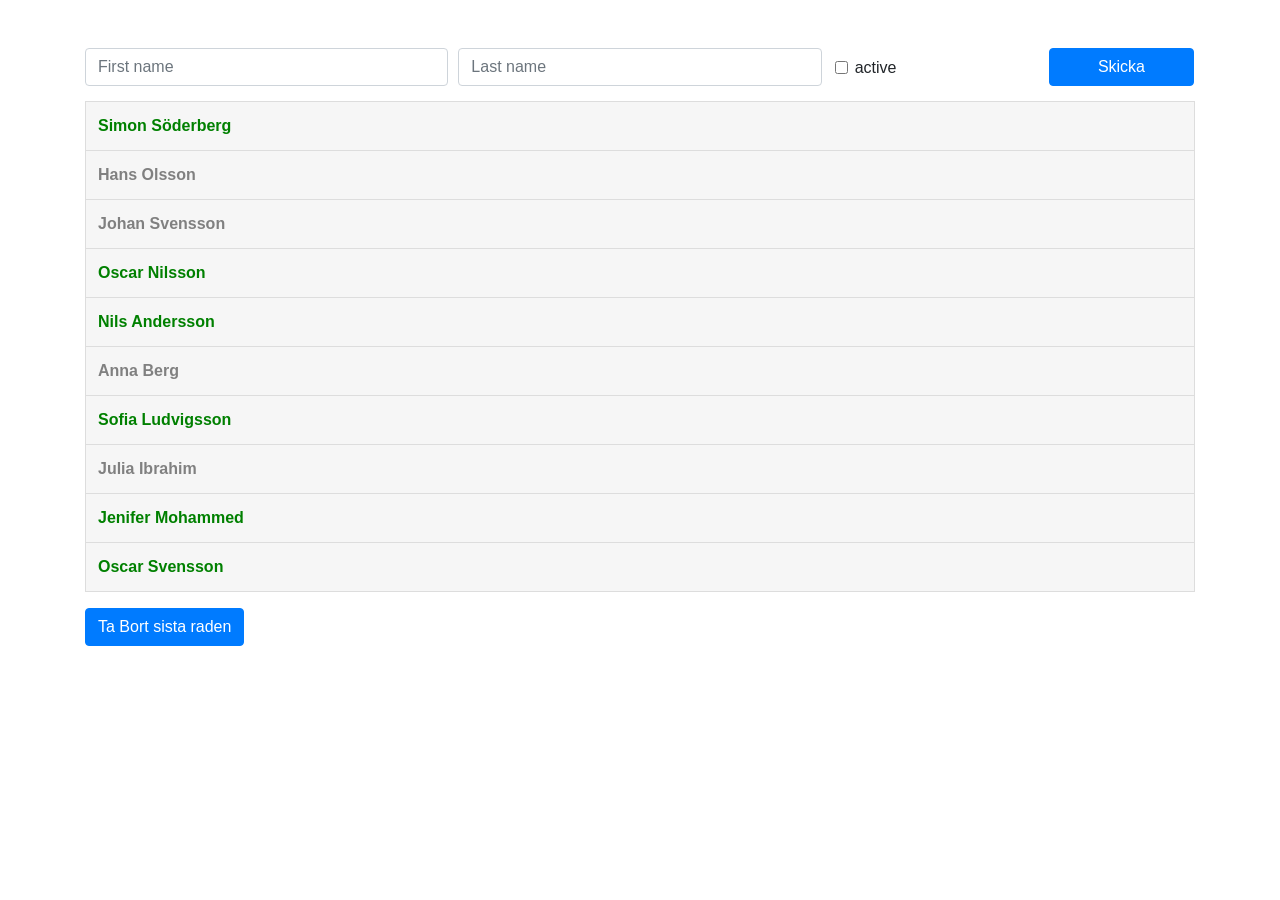
<file: Extra uppgift 1 test/index.html>
<!DOCTYPE html>
<html lang="sv">
<head>
    <meta charset="UTF-8">
    <meta name="viewport" content="width=device-width, initial-scale=1.0">
    
    <!-- <script src="https://kit.fontawesome.com/043e51ac62.js" crossorigin="anonymous"></script> -->
    <link rel="stylesheet" href="https://cdn.jsdelivr.net/npm/bootstrap@4.5.3/dist/css/bootstrap.min.css" integrity="sha384-TX8t27EcRE3e/ihU7zmQxVncDAy5uIKz4rEkgIXeMed4M0jlfIDPvg6uqKI2xXr2" crossorigin="anonymous">
    <!-- <link rel="stylesheet" href="css/style.css"> -->
    <link rel="stylesheet" href="sass/style.css">
    <link rel="icon" href="...">
     
    <title></title>
</head>
<body>
    <div class="container">
        <form class="mt-5">
            <div class="form-row">
              <div class="col-6 col-lg-4">
                <input type="text" class="form-control" placeholder="First name" id="firstname">
              </div>
              <div class="col-6 col-lg-4">
                <input type="text" class="form-control" placeholder="Last name" id="lastname">
              </div>
                <div class="form-check mt-2 ml-2">
                  <input type="checkbox" class="form-check-input" id="active">
                  <label class="form-check-label" for="active">active</label>
                </div>
            </div>
            
        </form>
        <button id="skicka" onclick="pushData()" class="btn btn-primary">Skicka</button>

        
        
        <div id="personer" class="my-3">
          <!-- //listan ligget här -->

        </div>


      <button onclick="removeuser()" class="btn btn-primary">Ta Bort sista raden</button>



        <!-- <ul>
            <li class="box"></li>
            <li class="box"></li>
            <li class="box"></li>
            <li class="box"></li>
            <li class="box"></li>
            <li class="box"></li>
            <li class="box"></li>
            <li class="box"></li>
            <li class="box"></li>
            <li class="box"></li>
          </ul> -->
    </div>




    
    <script src="https://code.jquery.com/jquery-3.5.1.slim.min.js" integrity="sha384-DfXdz2htPH0lsSSs5nCTpuj/zy4C+OGpamoFVy38MVBnE+IbbVYUew+OrCXaRkfj" crossorigin="anonymous"></script>
    <script src="https://cdn.jsdelivr.net/npm/bootstrap@4.5.3/dist/js/bootstrap.bundle.min.js" integrity="sha384-ho+j7jyWK8fNQe+A12Hb8AhRq26LrZ/JpcUGGOn+Y7RsweNrtN/tE3MoK7ZeZDyx" crossorigin="anonymous"></script>
    <script src="js/script.js"></script>
</body>
</html>
</file>
<file: Extra uppgift 1 test/sass/style.css>
* {
  -webkit-box-sizing: border-box;
          box-sizing: border-box;
  margin: 0;
  padding: 0;
}

.container {
  position: relative;
}

.container #skicka {
  position: absolute;
  right: 1rem;
  top: 2.7rem;
  padding-left: 3rem;
  padding-right: 3rem;
}

ul {
  list-style-type: none;
  padding: 0;
  margin: 0;
}

ul li {
  border: 1px solid #ddd;
  margin-top: -1px;
  /* Prevent double borders */
  background-color: #f6f6f6;
  padding: 12px;
}

.active {
  color: green;
  font-weight: bold;
}

.unactive {
  color: grey;
  font-weight: bold;
}

@media (min-width: 1000px) {
  .container {
    position: relative;
  }
  .container #skicka {
    position: absolute;
    right: 1rem;
    top: 0;
    padding-left: 3rem;
    padding-right: 3rem;
  }
}
</file>
